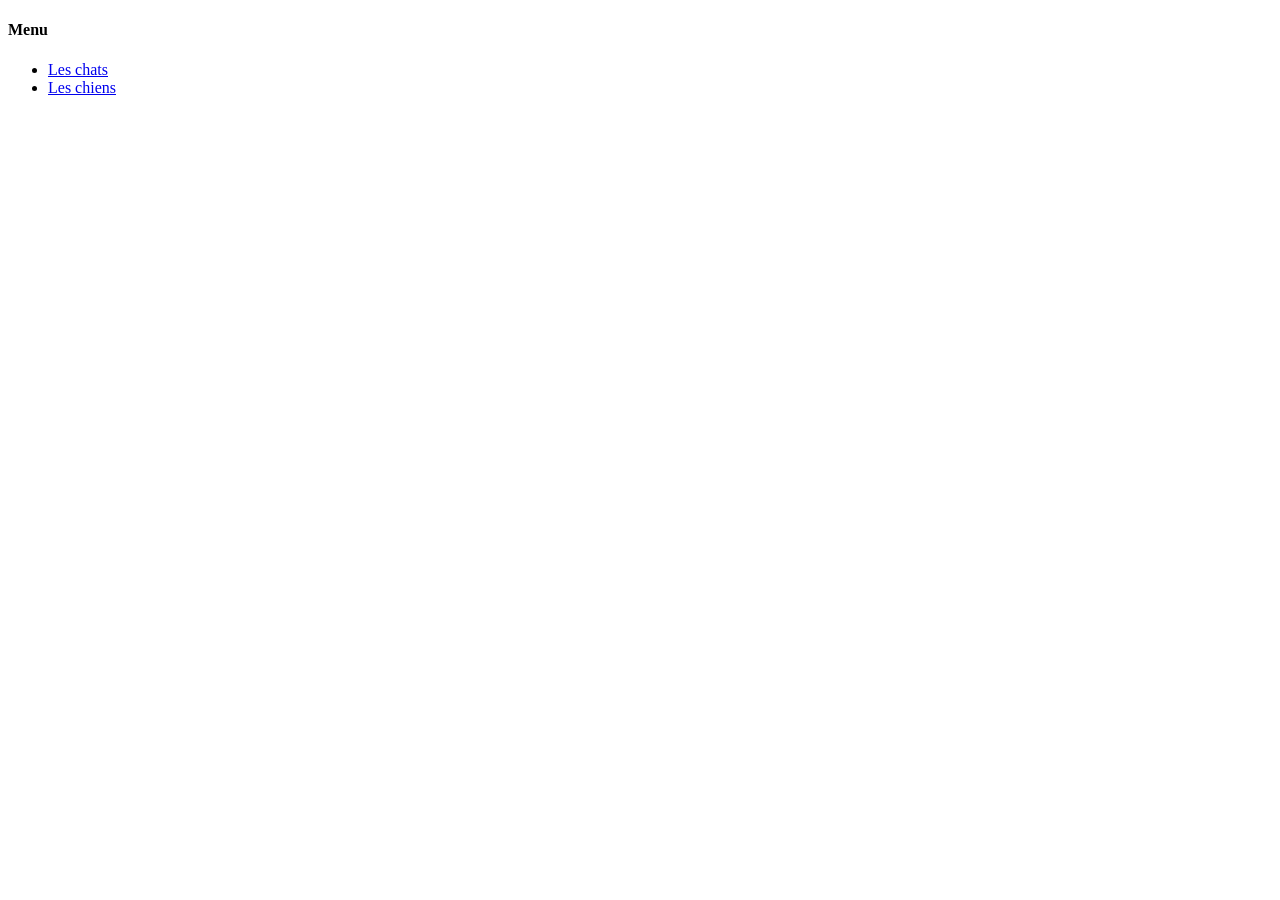
<file: index-r113.html>
<!DOCTYPE html>
<html lang="fr">
<!-- style page web -->
<head>
  <meta charset="utf-8">
  <meta name="viewport" content="width=device-width, initial-scale=1">
  <title>Accueil - Animaux Domestiques</title>
</head>
<body>
 <nav> 
    <h4>Menu</h4>
    <ul> 
        <li><a href="cats/index.html">Les chats</li>
        <li><a href="dogs/index.html">Les chiens</li>
    </ul>
 </nav>
 <body>
<html>
</file>
